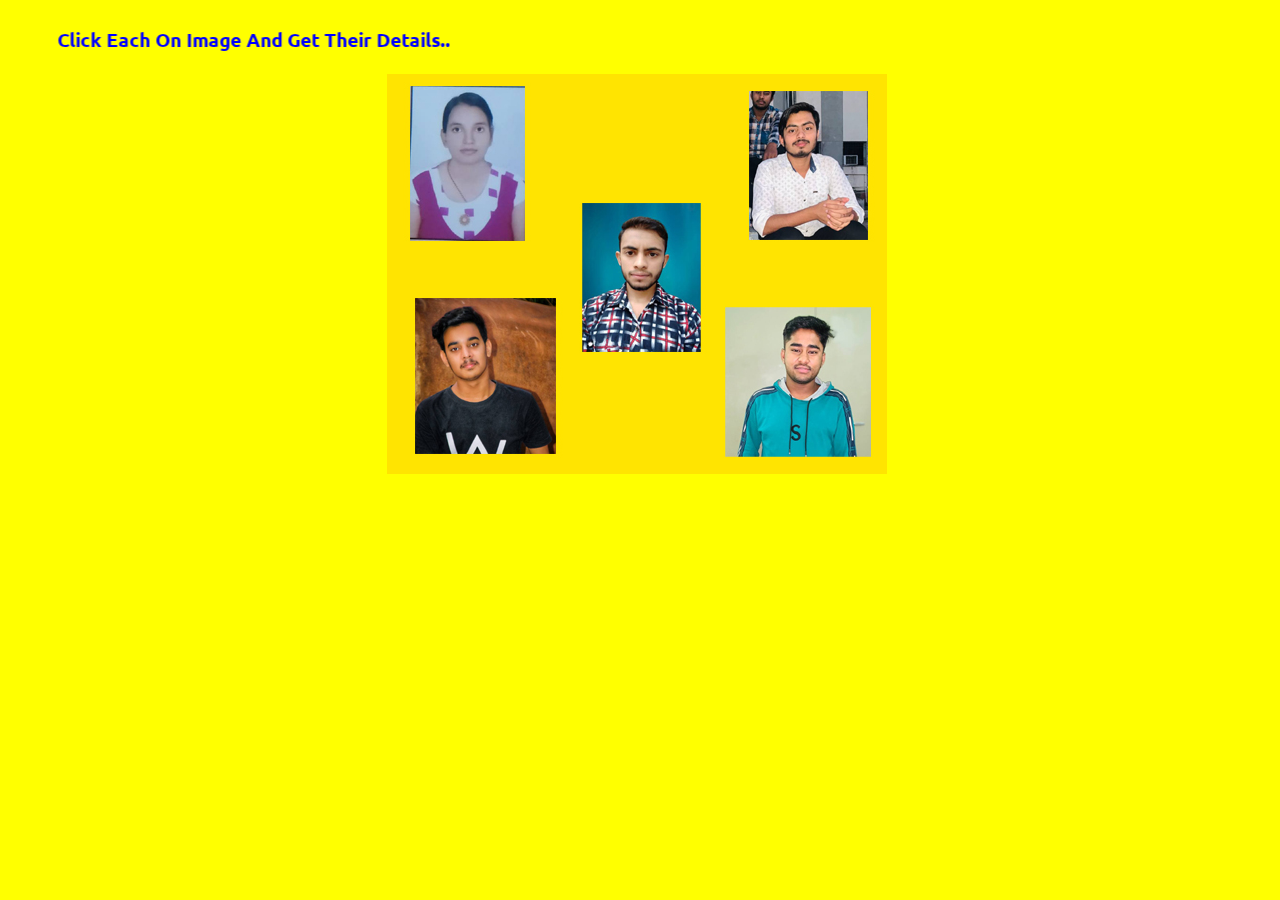
<file: index.html>
<!DOCTYPE html>
<html lang="en">
  <head>
    <meta charset="UTF-8" />
    <meta http-equiv="X-UA-Compatible" content="IE=edge" />
    <meta name="viewport" content="width=device-width, initial-scale=1.0" />
    <title>Details Of My Friends</title>
    <link rel="preconnect" href="https://fonts.gstatic.com" />
    <link
      href="https://fonts.googleapis.com/css2?family=Ubuntu:wght@300&display=swap"
      rel="stylesheet"
    />
    <style>
      body {
        background-color: yellow;
        font-family: "Ubuntu", sans-serif;
      }
      h3 {
        color: blue;
      }
      #mainimage {
        margin-left: 30%;
      }
    </style>
  </head>
  <body>
    <marquee behavior="alternate" direction="right">
      <h3>Click Each On Image And Get Their Details..</h3>
    </marquee>
    <img src="img/index.jpg" alt="" id="mainimage" usemap="#friends" />
    <map name="friends">
      <area
        shape="ract"
        coords="21,13,136,166"
        href="RajKumari.html"
        alt=""
        title="Click on me to know about RajKumari"
        target="_blank"
      />
      <area
        shape="ract"
        coords="361,17,481,166"
        href="Mayank.html"
        alt=""
        title="Click on me to know about Mayank Kumar"
        target="_blank"
      />
      <area
        shape="ract"
        coords="195,130,312,277"
        href="Praveen.html"
        alt=""
        title="Click on me to know about Praveen Jha"
        target="_blank"
      />
      <area
        shape="ract"
        coords="27,223,167,378"
        href="Perwez.html"
        alt=""
        title="Click on me to know about Perwez Alam"
        target="_blank"
      />
      <area
        shape="ract"
        coords="338,226,482,379"
        href="Hasmatullah.html"
        alt=""
        title="Click on me to know about MD.Hasmatullah"
        target="_blank"
      />
    </map>
  </body>
</html>
</file>
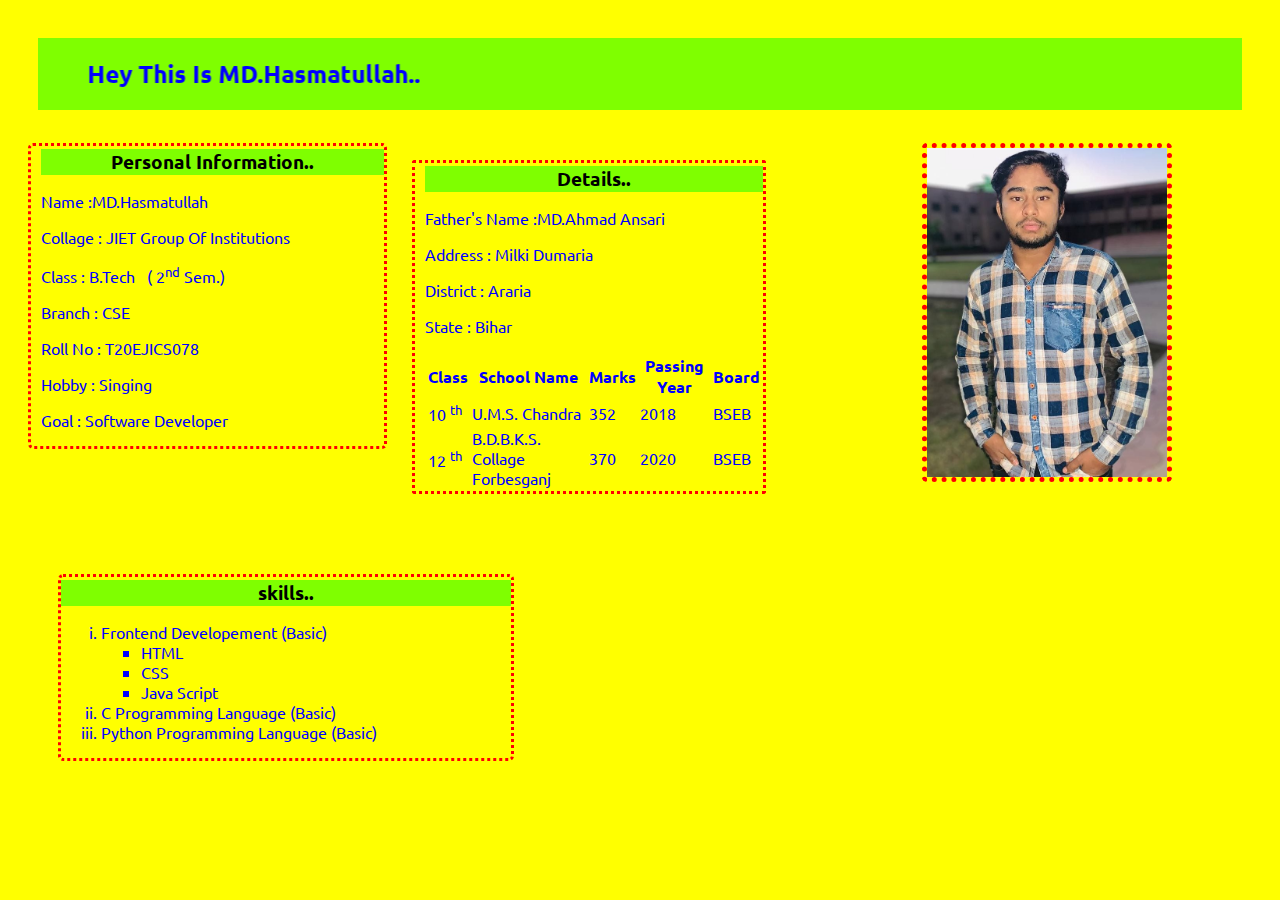
<file: Hasmatullah.html>
<!DOCTYPE html>
<html>
  <head>
    <title>About MD.Hasmatullah..</title>
  </head>
  <link rel="preconnect" href="https://fonts.gstatic.com">
<link href="https://fonts.googleapis.com/css2?family=Ubuntu:wght@300&display=swap" rel="stylesheet">
  <link rel="stylesheet" href="style.css">
 
  <body>
    <marquee behavior="alternate" direction="right">
      <h2>Hey This Is MD.Hasmatullah..</h2>
    </marquee>
    <img src="img/hasmat.jpg" alt="" />

    <div class="bord">
      <h3>Personal Information..</h3>
      <div>
        <p>Name :MD.Hasmatullah</p>
      </div>
      <div>
        <p>Collage : JIET Group Of Institutions</p>
      </div>
      <div>
        <p>Class : B.Tech &nbsp; ( 2<sup>nd</sup> Sem.)</p>
      </div>
      <div>
        <p>Branch : CSE</p>
      </div>
      <div><p>Roll No : T20EJICS078</p></div>
      <div>
        <p>Hobby : Singing</p>
      </div>
      <div>
          <p>Goal : Software Developer</p>
      </div>
    </div>
    <div class="det">
      <h3>Details..</h3>
      <div>
        <p>
          Father's Name :MD.Ahmad Ansari</p>
      </div>
      <div>
       <p>Address : Milki Dumaria</p>
      </div>
      <div>
        <p>District : Araria</p>
      </div>
      <div>
        <p>State : Bihar</p>
      </div>
      <div>
        <table class="deta">
          <tr>
            <th>Class</th>
            <th>School Name</th>
            <th>Marks</th>
            <th>Passing Year</th>
            <th>Board</th>
          </tr>
          <tr>
            <td>10 <sup>th</sup></td>
            <td>U.M.S. Chandra</td>
            <td>352</td>
            <td>2018</td>
            <td>BSEB</td>
          </tr>
          <tr>
            <td>12 <sup>th</sup></td>
            <td>B.D.B.K.S. Collage Forbesganj</td>
            <td>370</td>
            <td>2020</td>
            <td>BSEB</td>
          </tr>
        </table>
      </div>

    </div>
  
     <div class="bords">
       <!-- <marquee behavior="alternate" direction="right"> -->
       <h3>skills..</h3>
      </marquee>
       
      <ol type="i">
        <li>Frontend Developement (Basic)</li>
        <ul type="square">
          <li>HTML</li>
          <li>CSS</li>
          <li>Java Script</li>
        </ul>
        <li>C Programming Language (Basic)</li>
        <li>Python Programming Language (Basic)</li>
      </ol>
      </div>
     
  </body>
</html>
</file>
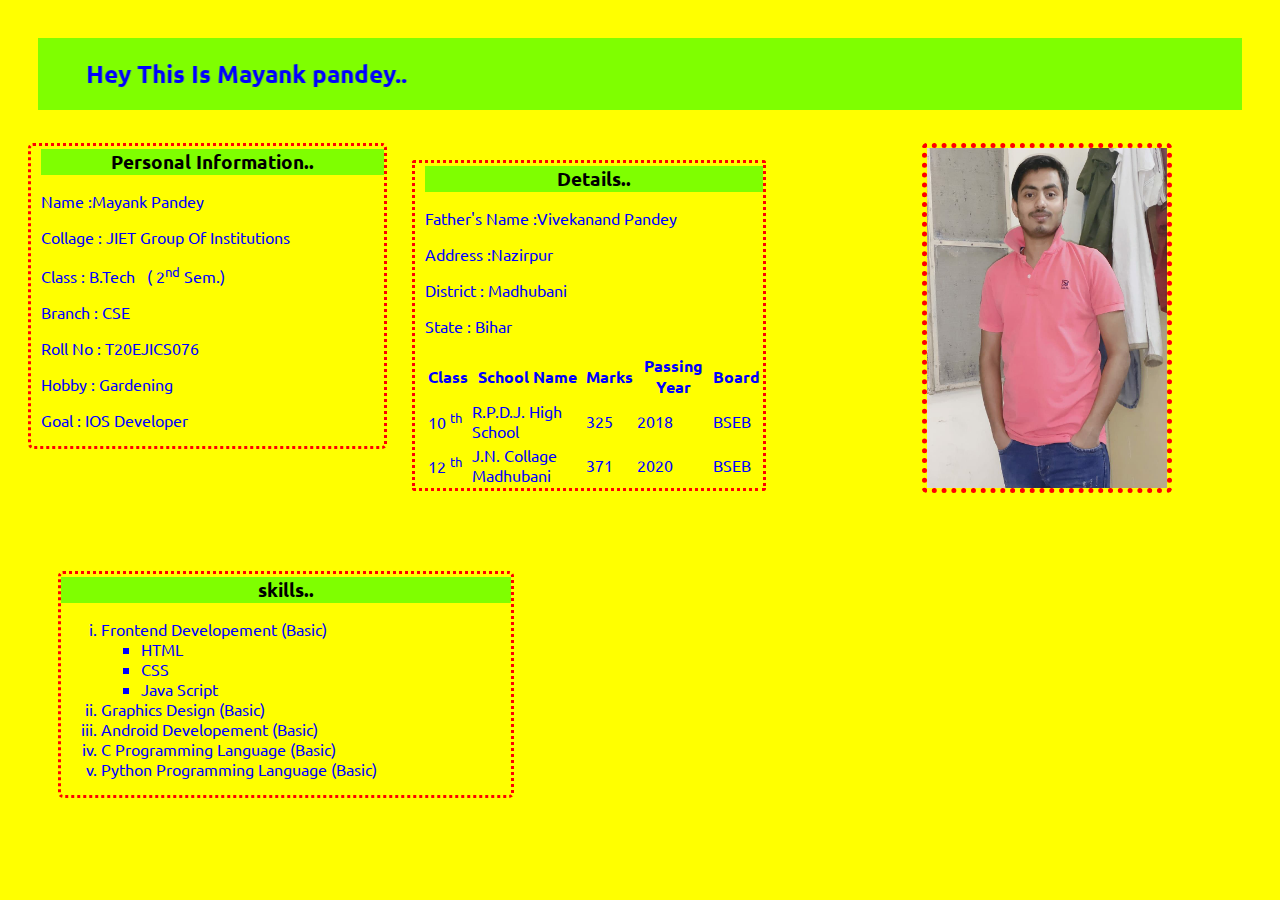
<file: Mayank.html>
<!DOCTYPE html>
<html>
  <head>
    <title>About Mayank Pandey..</title>
  </head>
  <link rel="preconnect" href="https://fonts.gstatic.com">
<link href="https://fonts.googleapis.com/css2?family=Ubuntu:wght@300&display=swap" rel="stylesheet">
  <link rel="stylesheet" href="style.css">
 
  <body>
    <marquee behavior="alternate" direction="right">
      <h2>Hey This Is Mayank pandey..</h2>
    </marquee>
    <img src="img/mayank.jpg" alt="" id="mayank" />

    <div class="bord">
      <h3>Personal Information..</h3>
      <div>
        <p>Name :Mayank Pandey</p>
      </div>
      <div>
        <p>Collage : JIET Group Of Institutions</p>
      </div>
      <div>
        <p>Class : B.Tech &nbsp; ( 2<sup>nd</sup> Sem.)</p>
      </div>
      <div>
        <p>Branch : CSE</p>
      </div>
      <div><p>Roll No : T20EJICS076</p></div>
      <div>
        <p>Hobby : Gardening</p>
      </div>
      <div>
          <p>Goal : IOS Developer</p>
      </div>
    </div>
    <div class="det">
      <h3>Details..</h3>
      <div>
        <p>
          Father's Name :Vivekanand Pandey</p>
      </div>
      <div>
       <p>Address :Nazirpur</p>
      </div>
      <div>
        <p>District : Madhubani</p>
      </div>
      <div>
        <p>State : Bihar</p>
      </div>
      <div>
        <table class="deta">
          <tr>
            <th>Class</th>
            <th>School Name</th>
            <th>Marks</th>
            <th>Passing Year</th>
            <th>Board</th>
          </tr>
          <tr>
            <td>10 <sup>th</sup></td>
            <td>R.P.D.J. High School</td>
            <td>325</td>
            <td>2018</td>
            <td>BSEB</td>
          </tr>
          <tr>
            <td>12 <sup>th</sup></td>
            <td>J.N. Collage Madhubani</td>
            <td>371</td>
            <td>2020</td>
            <td>BSEB</td>
          </tr>
        </table>
      </div>

    </div>
  
     <div class="bords">
       <!-- <marquee behavior="alternate" direction="right"> -->
       <h3>skills..</h3>
      </marquee>
       
      <ol type="i">
        <li>Frontend Developement (Basic)</li>
        <ul type="square">
          <li>HTML</li>
          <li>CSS</li>
          <li>Java Script</li>
        </ul>
        <li>Graphics Design (Basic)</li>
        <li>Android Developement (Basic)</li>
        <li>C Programming Language (Basic)</li>
        <li>Python Programming Language (Basic)</li>
      </ol>
      </div>
     
  </body>
</html>
</file>
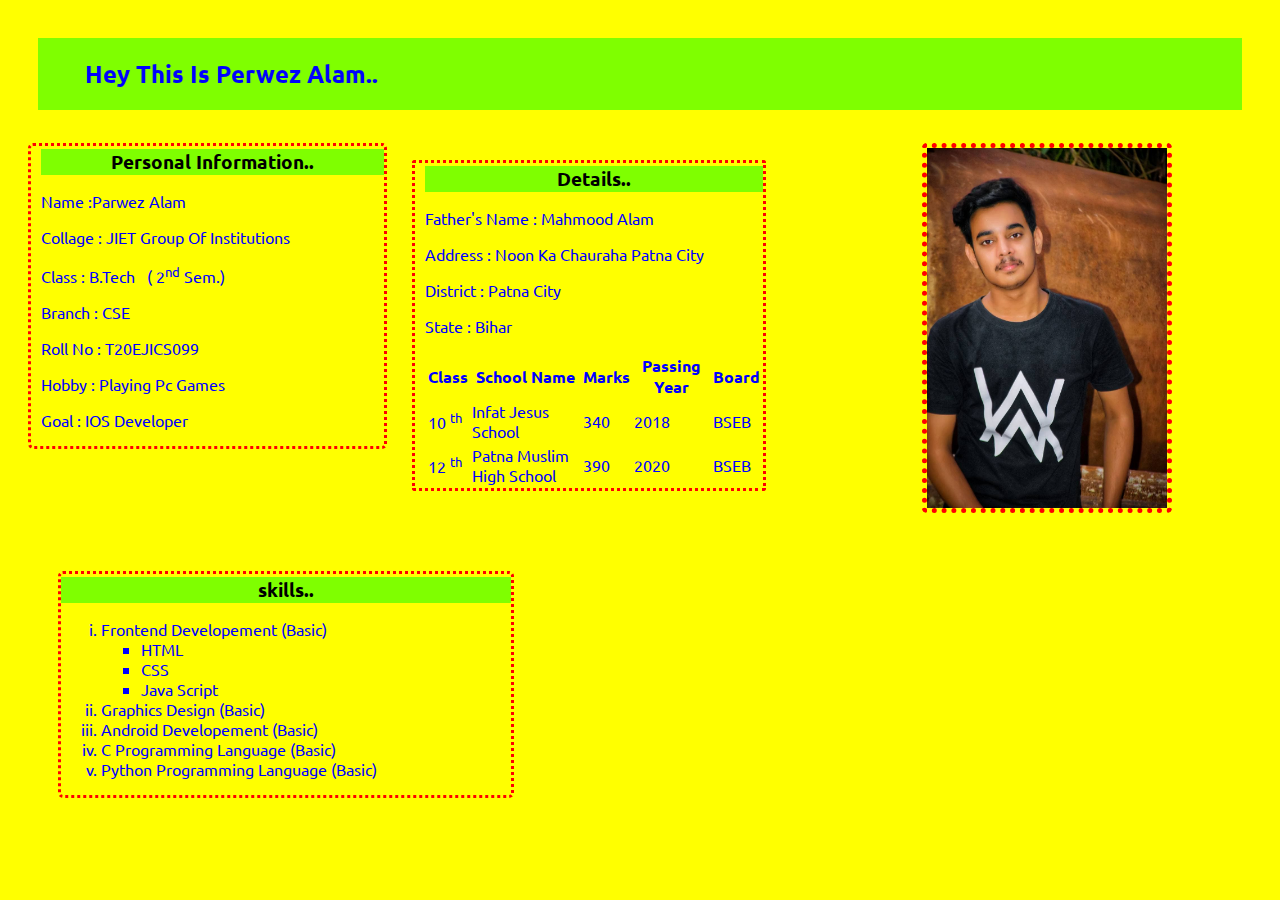
<file: Perwez.html>
<!DOCTYPE html>
<html>
  <head>
    <title>About Perwez Alam..</title>
  </head>
  <link rel="preconnect" href="https://fonts.gstatic.com">
<link href="https://fonts.googleapis.com/css2?family=Ubuntu:wght@300&display=swap" rel="stylesheet">
  <link rel="stylesheet" href="style.css">
 
  <body>
    <marquee behavior="alternate" direction="right">
      <h2>Hey This Is Perwez Alam..</h2>
    </marquee>
    <img src="img/Parwez.jpg" alt="" />

    <div class="bord">
      <h3>Personal Information..</h3>
      <div>
        <p>Name :Parwez Alam</p>
      </div>
      <div>
        <p>Collage : JIET Group Of Institutions</p>
      </div>
      <div>
        <p>Class : B.Tech &nbsp; ( 2<sup>nd</sup> Sem.)</p>
      </div>
      <div>
        <p>Branch : CSE</p>
      </div>
      <div><p>Roll No : T20EJICS099</p></div>
      <div>
        <p>Hobby : Playing Pc Games</p>
      </div>
      <div>
          <p>Goal : IOS Developer</p>
      </div>
    </div>
    <div class="det">
      <h3>Details..</h3>
      <div>
        <p>
          Father's Name : Mahmood Alam</p>
      </div>
      <div>
       <p>Address : Noon Ka Chauraha Patna City</p>
      </div>
      <div>
        <p>District : Patna City</p>
      </div>
      <div>
        <p>State : Bihar</p>
      </div>
      <div>
        <table class="deta">
          <tr>
            <th>Class</th>
            <th>School Name</th>
            <th>Marks</th>
            <th>Passing Year</th>
            <th>Board</th>
          </tr>
          <tr>
            <td>10 <sup>th</sup></td>
            <td>Infat Jesus School</td>
            <td>340</td>
            <td>2018</td>
            <td>BSEB</td>
          </tr>
          <tr>
            <td>12 <sup>th</sup></td>
            <td>Patna Muslim High School</td>
            <td>390</td>
            <td>2020</td>
            <td>BSEB</td>
          </tr>
        </table>
      </div>

    </div>
  
     <div class="bords">
       <!-- <marquee behavior="alternate" direction="right"> -->
       <h3>skills..</h3>
      </marquee>
       
      <ol type="i">
        <li>Frontend Developement (Basic)</li>
        <ul type="square">
          <li>HTML</li>
          <li>CSS</li>
          <li>Java Script</li>
        </ul>
        <li>Graphics Design (Basic)</li>
        <li>Android Developement (Basic)</li>
        <li>C Programming Language (Basic)</li>
        <li>Python Programming Language (Basic)</li>
      </ol>
      </div>
     
  </body>
</html>
</file>
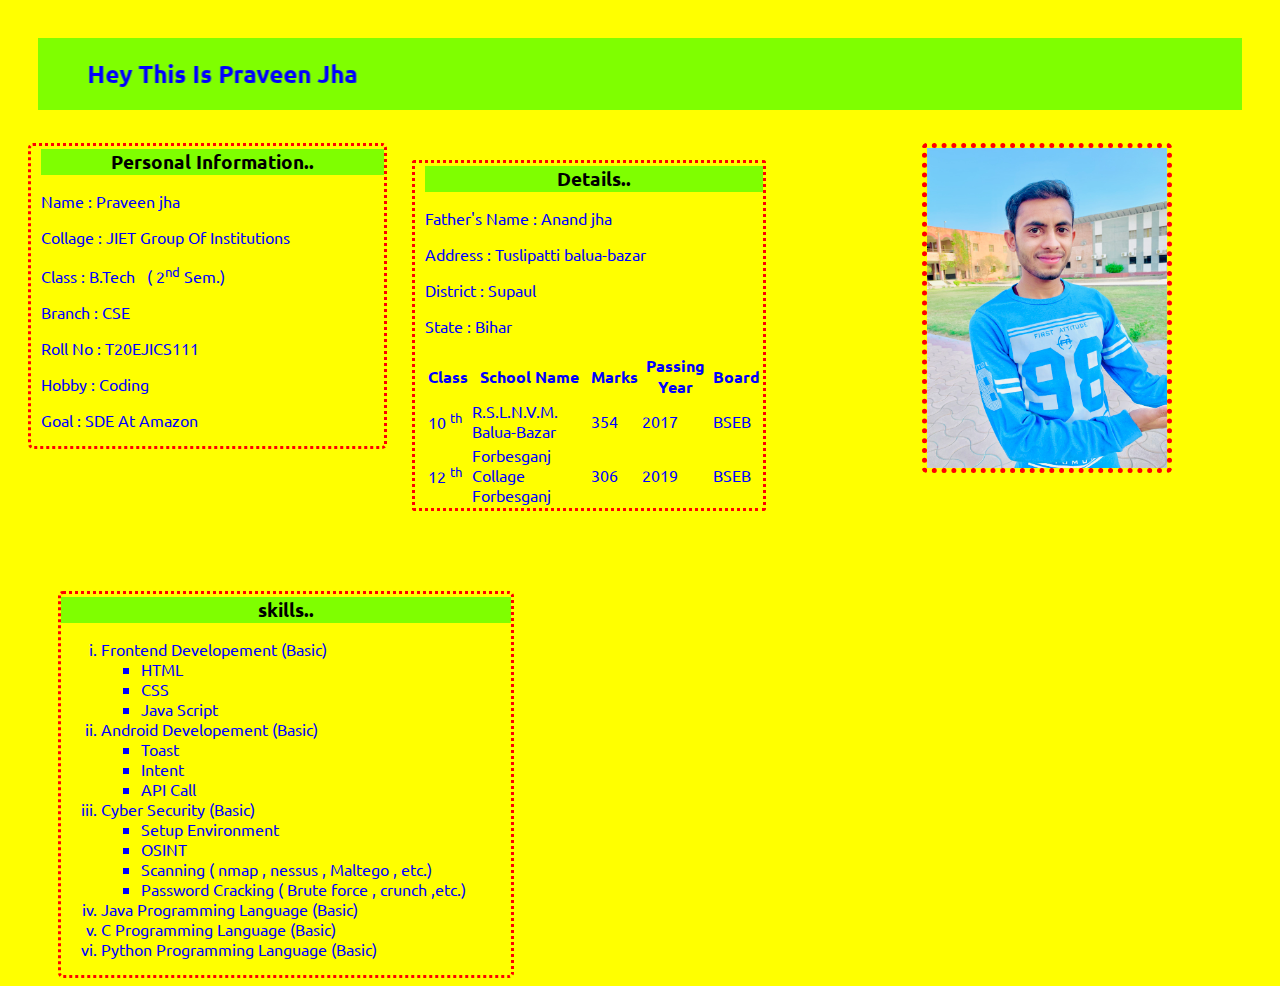
<file: Praveen.html>
<!DOCTYPE html>
<html>
  <head>
    <title>About Praveen Jha..</title>
  </head>
  <link rel="preconnect" href="https://fonts.gstatic.com">
<link href="https://fonts.googleapis.com/css2?family=Ubuntu:wght@300&display=swap" rel="stylesheet">
  <link rel="stylesheet" href="style.css">
 
  <body>
    <marquee behavior="alternate" direction="right">
      <h2>Hey This Is Praveen Jha</h2>
    </marquee>
    <img src="img/praveen.JPG" alt="" />

    <div class="bord">
      <h3>Personal Information..</h3>
      <div>
        <p>Name : Praveen jha</p>
      </div>
      <div>
        <p>Collage : JIET Group Of Institutions</p>
      </div>
      <div>
        <p>Class : B.Tech &nbsp; ( 2<sup>nd</sup> Sem.)</p>
      </div>
      <div>
        <p>Branch : CSE</p>
      </div>
      <div><p>Roll No : T20EJICS111</p></div>
      <div>
        <p>Hobby : Coding</p>
      </div>
      <div>
        <p>Goal : SDE At Amazon</p>
      </div>
    </div>
    <div class="det">
      <h3>Details..</h3>
      <div>
        <p>
          Father's Name : Anand jha</p>
      </div>
      <div>
       <p>Address : Tuslipatti balua-bazar</p>
      </div>
      <div>
        <p>District : Supaul</p>
      </div>
      <div>
        <p>State : Bihar</p>
      </div>
      <div>
        <table class="deta">
          <tr>
            <th>Class</th>
            <th>School Name</th>
            <th>Marks</th>
            <th>Passing Year</th>
            <th>Board</th>
          </tr>
          <tr>
            <td>10 <sup>th</sup></td>
            <td>R.S.L.N.V.M. Balua-Bazar</td>
            <td>354</td>
            <td>2017</td>
            <td>BSEB</td>
          </tr>
          <tr>
            <td>12 <sup>th</sup></td>
            <td>Forbesganj Collage Forbesganj</td>
            <td>306</td>
            <td>2019</td>
            <td>BSEB</td>
          </tr>
        </table>
      </div>

    </div>
  
     <div class="bords">
       <!-- <marquee behavior="alternate" direction="right"> -->
       <h3>skills..</h3>
      </marquee>
       
      <ol type="i">
        <li>Frontend Developement (Basic)</li>
        <ul type="square">
          <li>HTML</li>
          <li>CSS</li>
          <li>Java Script</li>
        </ul>
        <li>Android Developement (Basic)</li>
        <ul type="square">
          <li>Toast</li>
          <li>Intent</li>
          <li>API Call</li>
        </ul>
        <li>Cyber Security (Basic)</li>
        <ul type="square">
          <li>Setup Environment</li>
          <li>OSINT</li>
          <li>Scanning ( nmap , nessus , Maltego , etc.)</li>
          <li>Password Cracking ( Brute force , crunch ,etc.)</li>
        </ul>

        <li>Java Programming Language (Basic)</li>
        <li>C Programming Language (Basic)</li>
        <li>Python Programming Language (Basic)</li>
      </ol>
      </div>
     
  </body>
</html>
</file>
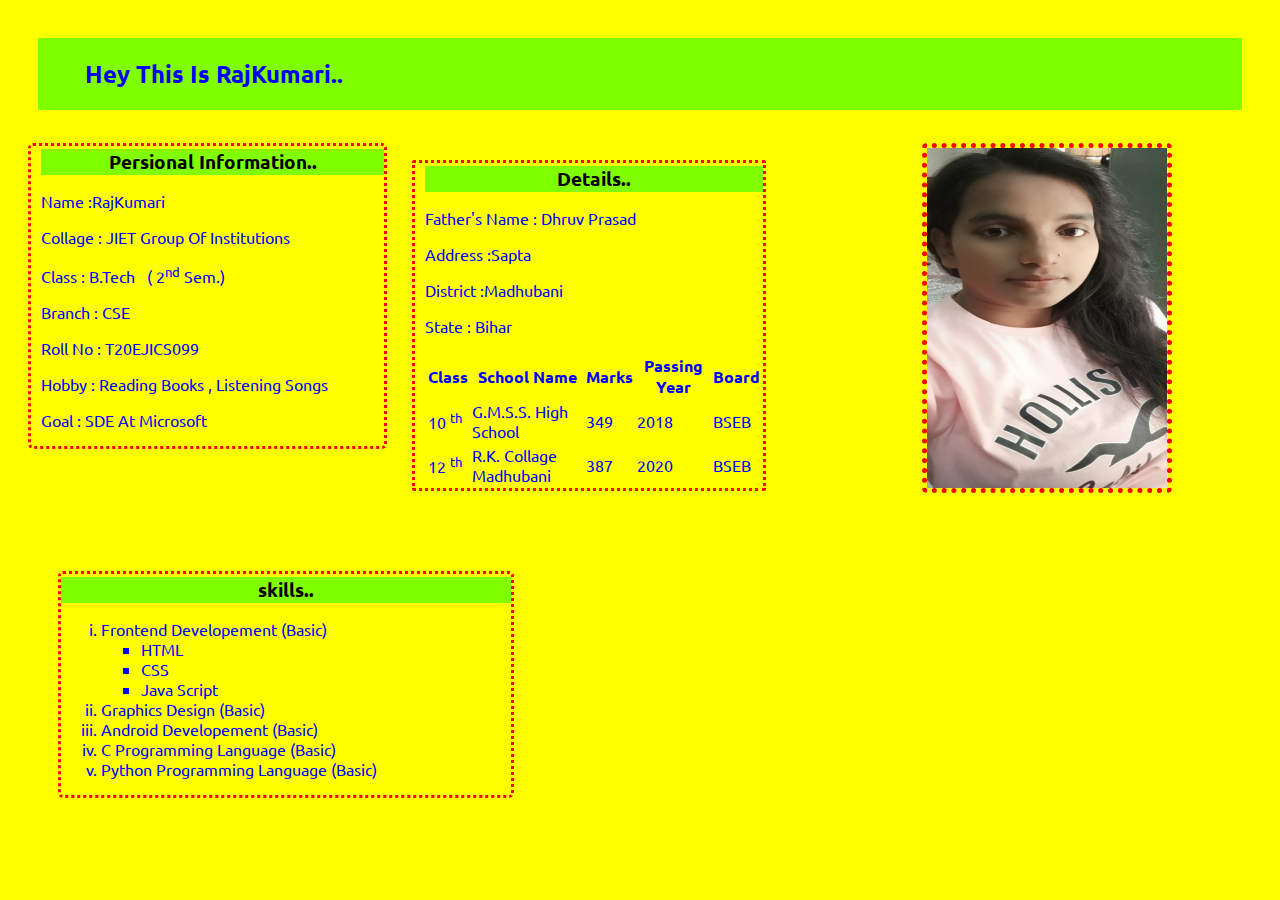
<file: RajKumari.html>
<!DOCTYPE html>
<html>
  <head>
    <title>About RajKumari ..</title>
  </head>
  <link rel="preconnect" href="https://fonts.gstatic.com">
<link href="https://fonts.googleapis.com/css2?family=Ubuntu:wght@300&display=swap" rel="stylesheet">
  <link rel="stylesheet" href="style.css">
 
  <body>
    <marquee behavior="alternate" direction="right">
      <h2>Hey This Is RajKumari..</h2>
    </marquee>
    <img src="img/raj.jpg" alt="" id="raj"/>

    <div class="bord">
      <h3>Persional Information..</h3>
      <div>
        <p>Name :RajKumari</p>
      </div>
      <div>
        <p>Collage : JIET Group Of Institutions</p>
      </div>
      <div>
        <p>Class : B.Tech &nbsp; ( 2<sup>nd</sup> Sem.)</p>
      </div>
      <div>
        <p>Branch : CSE</p>
      </div>
      <div><p>Roll No : T20EJICS099</p></div>
      <div>
        <p>Hobby : Reading Books , Listening Songs</p>
      </div>
      <div>
          <p>Goal : SDE At Microsoft</p>
      </div>
    </div>
    <div class="det">
      <h3>Details..</h3>
      <div>
        <p>
          Father's Name : Dhruv Prasad</p>
      </div>
      <div>
       <p>Address :Sapta</p>
      </div>
      <div>
        <p>District :Madhubani</p>
      </div>
      <div>
        <p>State : Bihar</p>
      </div>
      <div>
        <table class="deta">
          <tr>
            <th>Class</th>
            <th>School Name</th>
            <th>Marks</th>
            <th>Passing Year</th>
            <th>Board</th>
          </tr>
          <tr>
            <td>10 <sup>th</sup></td>
            <td>G.M.S.S. High School</td>
            <td>349</td>
            <td>2018</td>
            <td>BSEB</td>
          </tr>
          <tr>
            <td>12 <sup>th</sup></td>
            <td>R.K. Collage Madhubani</td>
            <td>387</td>
            <td>2020</td>
            <td>BSEB</td>
          </tr>
        </table>
      </div>

    </div>
  
     <div class="bords">
       <!-- <marquee behavior="alternate" direction="right"> -->
       <h3>skills..</h3>
      </marquee>
       
      <ol type="i">
        <li>Frontend Developement (Basic)</li>
        <ul type="square">
          <li>HTML</li>
          <li>CSS</li>
          <li>Java Script</li>
        </ul>
        <li>Graphics Design (Basic)</li>
        <li>Android Developement (Basic)</li>
        <li>C Programming Language (Basic)</li>
        <li>Python Programming Language (Basic)</li>
      </ol>
      </div>
     
  </body>
</html>
</file>
<file: style.css>
body {
  background-color: yellow;
  font-family: "Ubuntu", sans-serif;
}
img {
  width: 250px;
  float: right;
  border: 1px dotted black;
  margin: 0px 100px 100px 30px;
  border: dotted 5px red;
  border-radius: 5px;
  box-sizing: border-box;
}
marquee {
  background-color: chartreuse;
  color: blue;
  margin: 30px;
}
.bord {
  border: dotted 3px red;
  margin-right: 70%;
  margin-left: 20px;
  padding-left: 10px;
  border-radius: 5px;
  box-sizing: border-box;
}
.bords {
  border: dotted 3px red;
  margin-top: 80px;
  margin-right: 60%;
  margin-left: 50px;
  border-radius: 5px;
  box-sizing: border-box;
}
p {
  color: blue;
}
li {
  color: blue;
}
h3 {
  color:black;
  background-color: chartreuse;
  margin-bottom: 0px;
  margin-top: 3px;
  text-align: center;
}
#raj{
    width: 250px;
    height: 350px
}
#mayank{
  width: 250px;
    height: 350px
}
.det{
  border: 3px dotted red;
    margin-left: 32%;
    margin-right: 40%;
    margin-top: -289px;
    border-radius: 3px;
    box-sizing: border-box;
    padding-left: 10px;
}
.deta{
  width: 100%;
}
td{
  color: blue;
}
th{
  color:blue
}
.maimimage{
  width: 700px;
  
}
</file>
